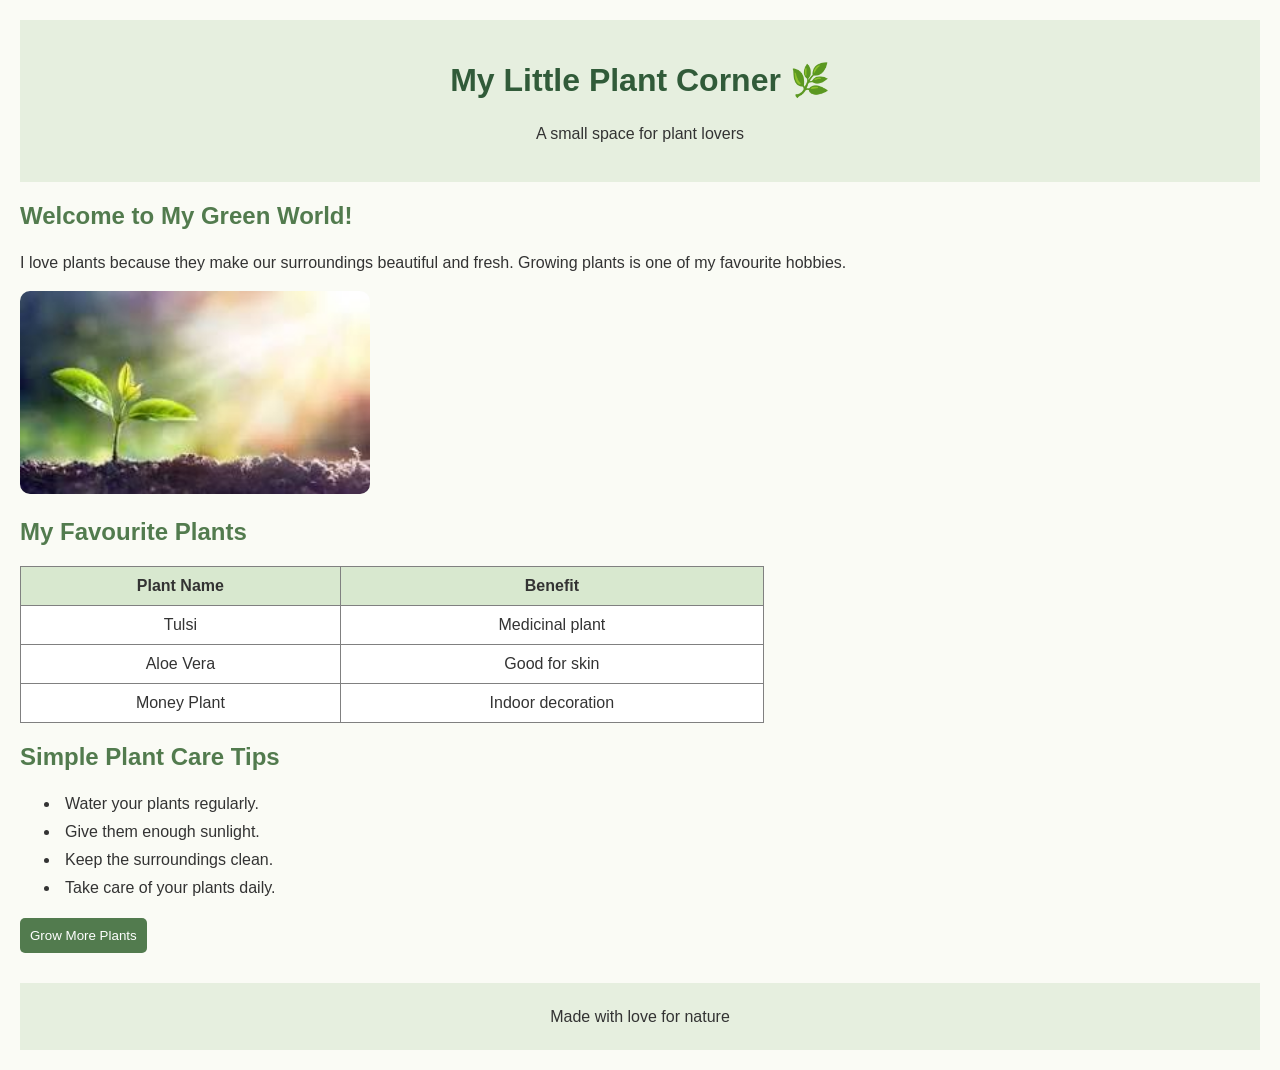
<file: index.html>
<!DOCTYPE html>
<html>
<head>
    <title>My Little Plant Corner</title>
    <link rel="stylesheet" href="index.css">
</head>
<body>

    <header>
        <h1>My Little Plant Corner 🌿</h1>
        <p>A small space for plant lovers</p>
    </header>

    <h2>Welcome to My Green World!</h2>

    <p>
        I love plants because they make our
        surroundings beautiful and fresh.
        Growing plants is one of my favourite hobbies.
    </p>

    <img src="download.jpg" alt="Green Plants" width="350">

    <h2>My Favourite Plants</h2>

    <table border="1">
        <tr>
            <th>Plant Name</th>
            <th>Benefit</th>
        </tr>
        <tr>
            <td>Tulsi</td>
            <td>Medicinal plant</td>
        </tr>
        <tr>
            <td>Aloe Vera</td>
            <td>Good for skin</td>
        </tr>
        <tr>
            <td>Money Plant</td>
            <td>Indoor decoration</td>
        </tr>
    </table>

    <h2>Simple Plant Care Tips</h2>

    <ul>
        <li>Water your plants regularly.</li>
        <li>Give them enough sunlight.</li>
        <li>Keep the surroundings clean.</li>
        <li>Take care of your plants daily.</li>
    </ul>

    <button>Grow More Plants</button>

    <footer>
        <p>Made with love for nature</p>
    </footer>

</body>
</html>
</file>
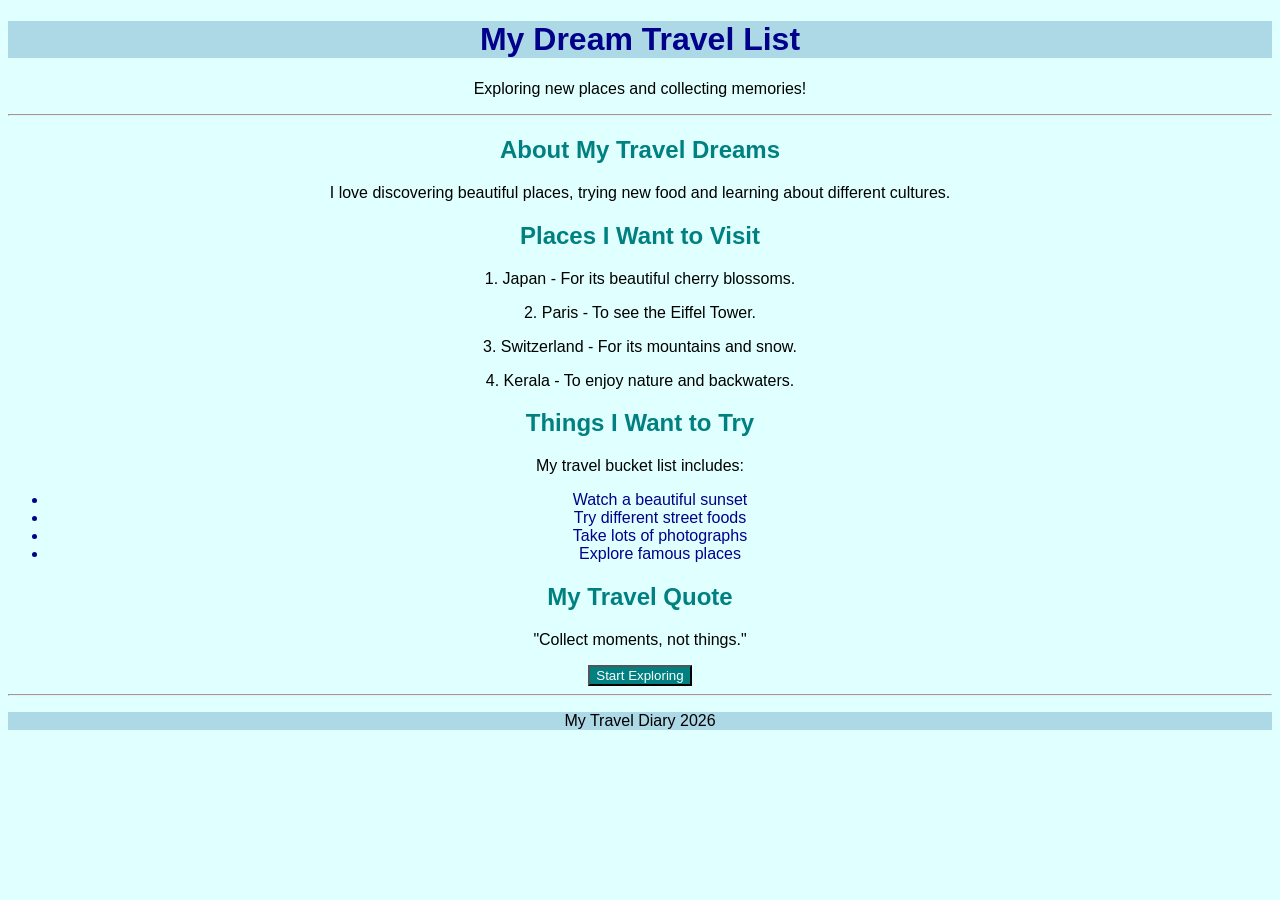
<file: new.html>
<!DOCTYPE html>
<html>
<head>
    <title>My Travel List</title>
    <link rel="stylesheet" href="new.css">
</head>
<body>

    <h1>My Dream Travel List</h1>
    <p>Exploring new places and collecting memories!</p>

    <hr>

    <h2>About My Travel Dreams</h2>
    <p>I love discovering beautiful places, trying new food
    and learning about different cultures.</p>

    <h2>Places I Want to Visit</h2>

    <p>1. Japan - For its beautiful cherry blossoms.</p>
    <p>2. Paris - To see the Eiffel Tower.</p>
    <p>3. Switzerland - For its mountains and snow.</p>
    <p>4. Kerala - To enjoy nature and backwaters.</p>

    <h2>Things I Want to Try</h2>

    <p>My travel bucket list includes:</p>

    <ul>
        <li>Watch a beautiful sunset</li>
        <li>Try different street foods</li>
        <li>Take lots of photographs</li>
        <li>Explore famous places</li>
    </ul>

    <h2>My Travel Quote</h2>
    <p>"Collect moments, not things."</p>

    <button>Start Exploring</button>

    <hr>

    <footer>
        <p>My Travel Diary 2026</p>
    </footer>

</body>
</html>
</file>
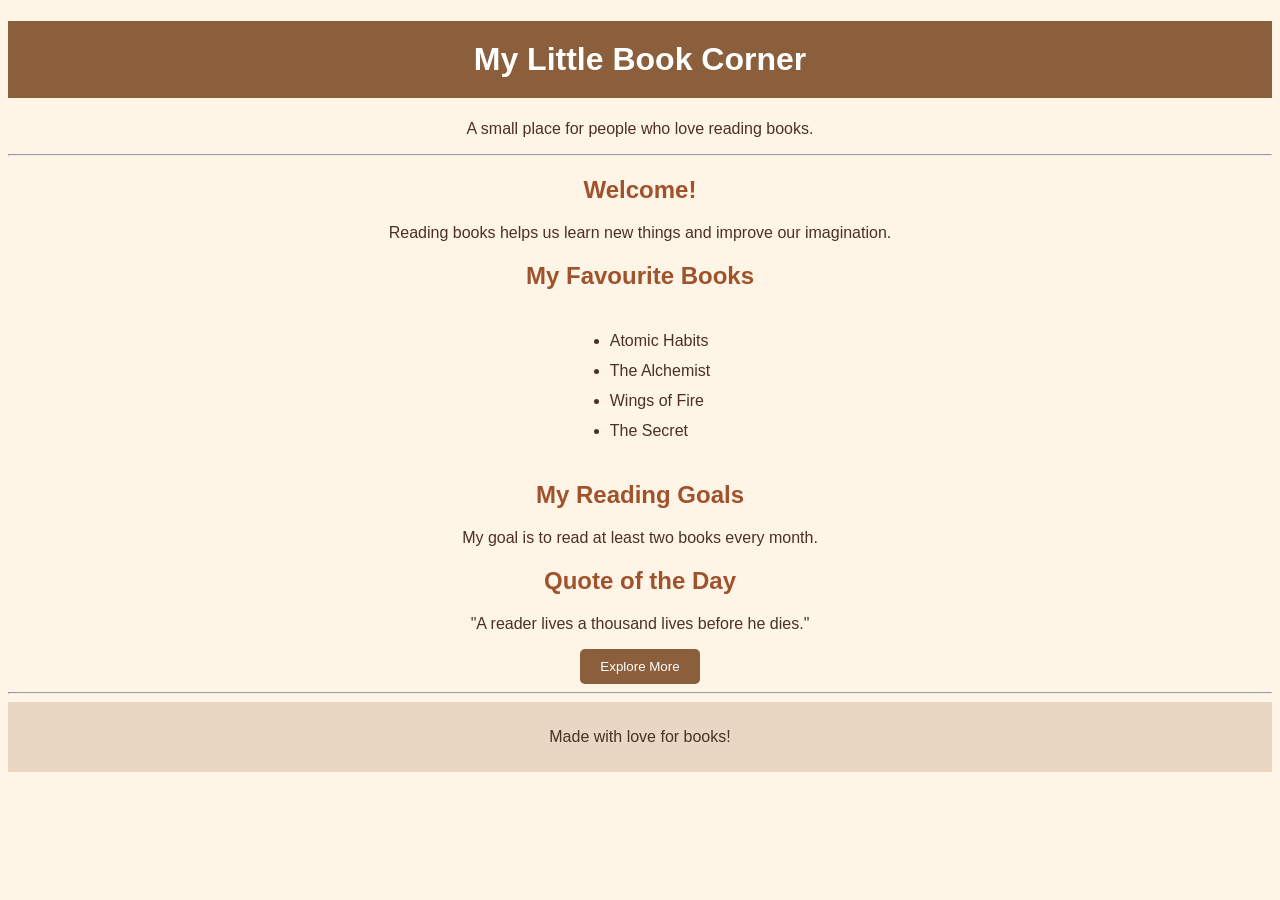
<file: web.html>
<!DOCTYPE html>
<html>
<head>
    <title>My Book Corner</title>
    <link rel="stylesheet" href="web.css">
</head>
<body>

    <h1>My Little Book Corner</h1>
    <p>A small place for people who love reading books.</p>

    <hr>

    <h2>Welcome!</h2>
    <p>Reading books helps us learn new things and improve our imagination.</p>

    <h2>My Favourite Books</h2>
    <ul>
        <li>Atomic Habits</li>
        <li>The Alchemist</li>
        <li>Wings of Fire</li>
        <li>The Secret</li>
    </ul>

    <h2>My Reading Goals</h2>
    <p>My goal is to read at least two books every month.</p>

    <h2>Quote of the Day</h2>
    <p>"A reader lives a thousand lives before he dies."</p>

    <button>Explore More</button>

    <hr>
    <footer>
        <p>Made with love for books!</p>
    </footer>

</body>
</html>
</file>
<file: index.css>
body {
    background-color: #fafbf5;
    font-family: Arial;
    margin: 20px;
    color: #333333;
}

header {
    background-color: #e6efdf;
    text-align: center;
    padding: 20px;
}

h1 {
    color: #315b39;
}

h2 {
    color: #527b4e;
}

p {
    font-size: 16px;
    line-height: 25px;
}

img {
    border-radius: 10px;
}

table {
    width: 60%;
    border-collapse: collapse;
    background-color: white;
}

th {
    background-color: #d8e8cf;
}

td, th {
    padding: 10px;
    text-align: center;
}

li {
    padding: 5px;
}

button {
    background-color: #527b4e;
    color: white;
    padding: 10px;
    border: none;
    border-radius: 5px;
    cursor: pointer;
}

footer {
    text-align: center;
    background-color: #e6efdf;
    padding: 5px;
    margin-top: 30px;
}
</file>
<file: new.css>
body {
    background-color: lightcyan;
    font-family: Arial;
    text-align: center;
}

h1 {
    color: darkblue;
    background-color: lightblue;
}

h2 {
    color: teal;
}

p {
    color: black;
}

ul {
    color: darkblue;
}

button {
    background-color: teal;
    color: white;
}

footer {
    background-color: lightblue;
}
</file>
<file: web.css>
body {
    background-color: #fff5e6;
    font-family: Arial;
    text-align: center;
    color: #4b3025;
}

h1 {
    background-color: #8b5e3c;
    color: white;
    padding: 20px;
}

h2 {
    color: #a0522d;
}

ul {
    display: inline-block;
    text-align: left;
    line-height: 30px;
}

button {
    background-color: #8b5e3c;
    color: white;
    padding: 10px 20px;
    border: none;
    border-radius: 5px;
}

footer {
    background-color: #ead7c3;
    padding: 10px;
}
</file>
